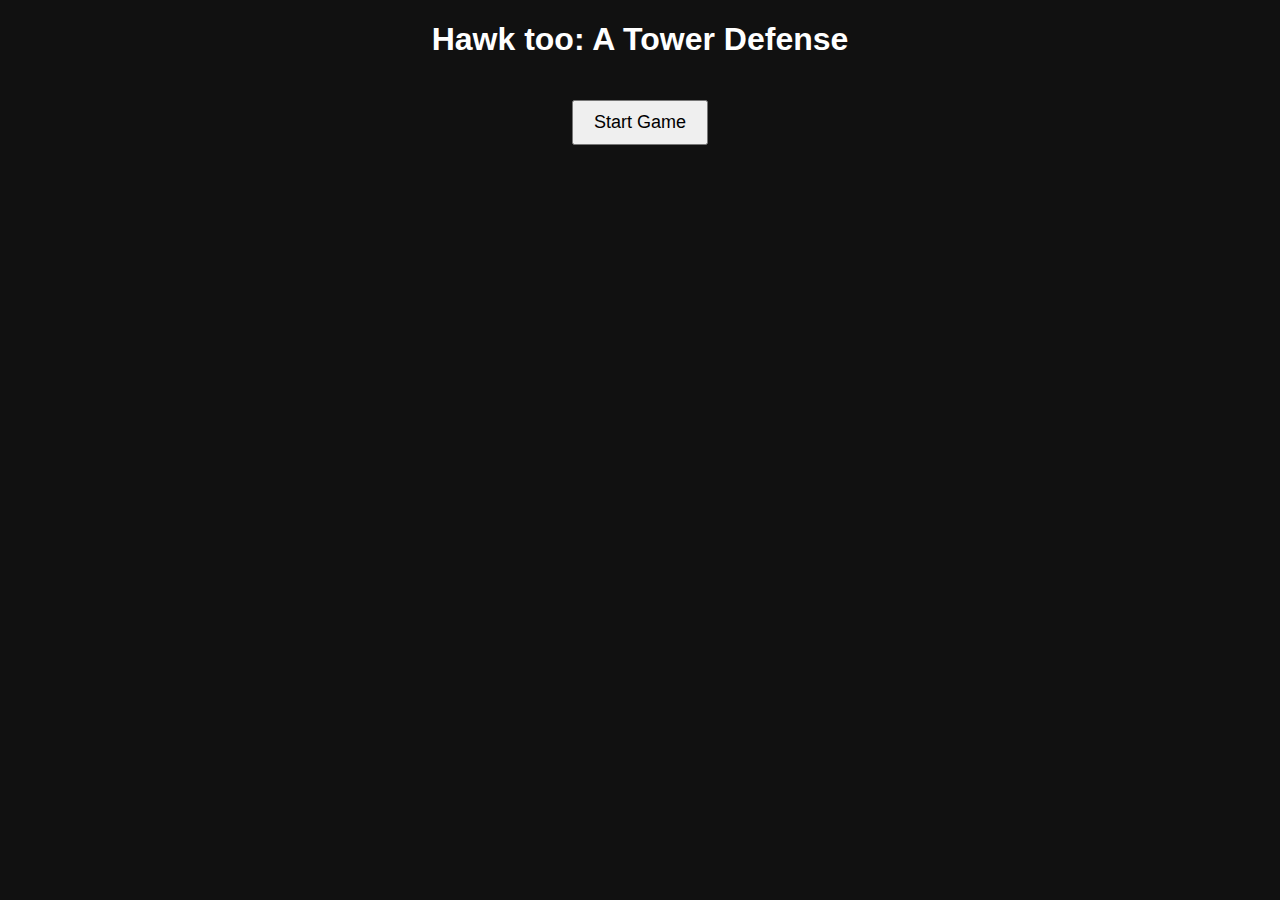
<file: index.html>
<!DOCTYPE html>
<html lang="en">
<head>
  <meta charset="UTF-8" />
  <title>Hawk too: A Tower Defense</title>
  <style>
    body {
      text-align: center;
      font-family: sans-serif;
      background: #111;
      color: white;
    }
    button {
      padding: 10px 20px;
      margin: 20px;
      font-size: 18px;
    }
  </style>
</head>
<body>
  <h1>Hawk too: A Tower Defense</h1>
  <button onclick="window.location.href='game.html'">Start Game</button>
</body>
</html>
</file>
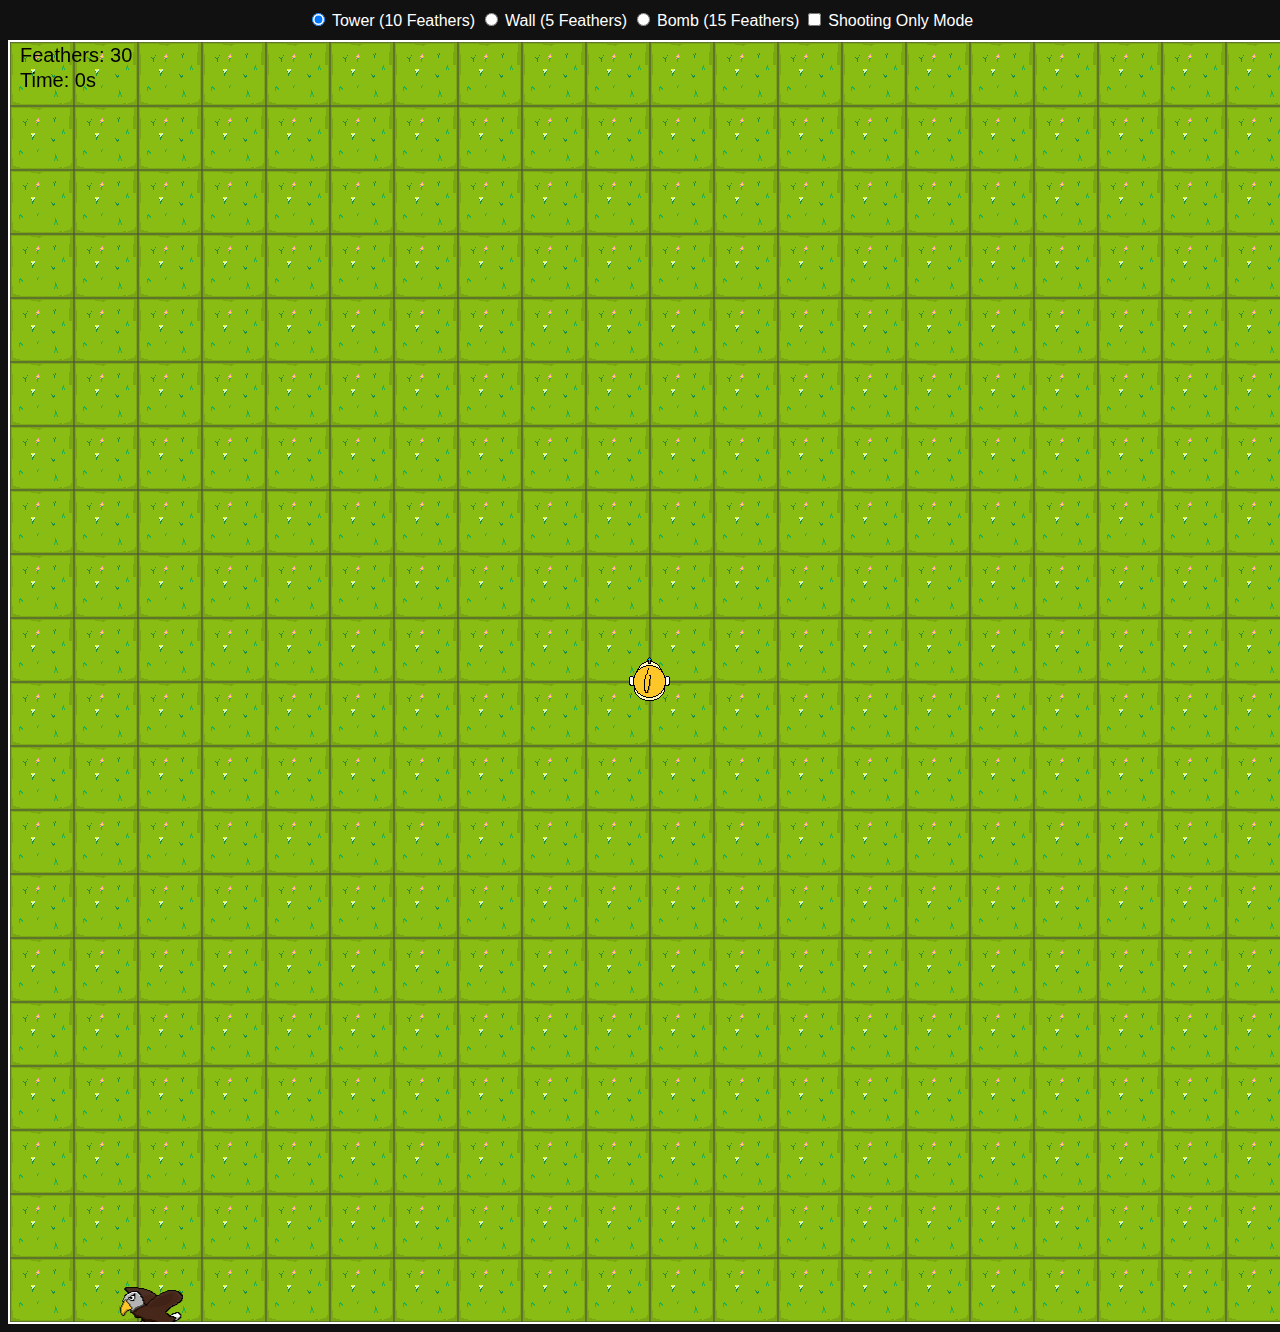
<file: game.html>
<!DOCTYPE html>
<html lang="en">
<head>
  <meta charset="UTF-8">
  <title>Hawk too: A Tower Defense</title>
  <style>
    canvas {
      background: #222;
      display: block;
      margin: 0 auto;
      border: 2px solid white;
    }
    #controls {
      text-align: center;
      margin: 10px;
      color: white;
    }
    #pauseMenu {
      display: none;
      position: absolute;
      top: 30%;
      left: 40%;
      background: rgba(0, 0, 0, 0.8);
      padding: 30px;
      color: white;
      text-align: center;
    }
    body {
      background: #111;
      font-family: sans-serif;
    }
  </style>
</head>
<body>
  <div id="controls">
    <label><input type="radio" name="tool" value="tower" checked> Tower (10 Feathers)</label>
    <label><input type="radio" name="tool" value="wall"> Wall (5 Feathers)</label>
    <label><input type="radio" name="tool" value="bomb"> Bomb (15 Feathers)</label>
    <label><input type="checkbox" id="shootOnlyToggle"> Shooting Only Mode</label>
  </div>
  <canvas id="gameCanvas" width="1280" height="1280"></canvas>
  <div id="pauseMenu">
    <h2>Game Paused</h2>
    <button onclick="resumeGame()">Resume</button>
    <button onclick="restartGame()">Restart</button>
  </div>
  <script src="script.js"></script>
</body>
</html>
</file>
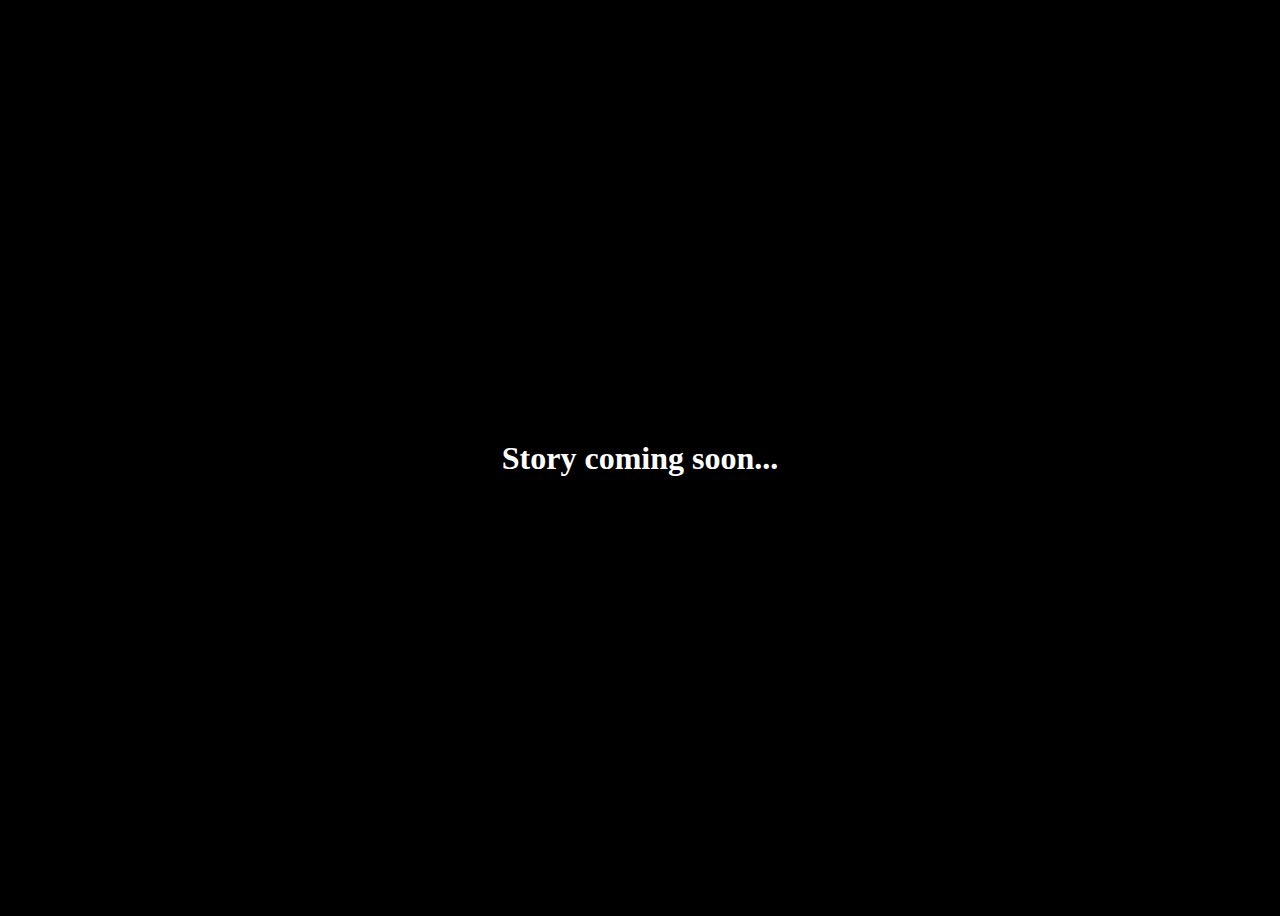
<file: story.html>
<!DOCTYPE html>
<html lang="en">
<head>
  <meta charset="UTF-8">
  <title>Story - Hawk too</title>
</head>
<body style="background:black; color:white; display:flex; justify-content:center; align-items:center; height:100vh;">
  <h1>Story coming soon...</h1>
</body>
</html>
</file>
